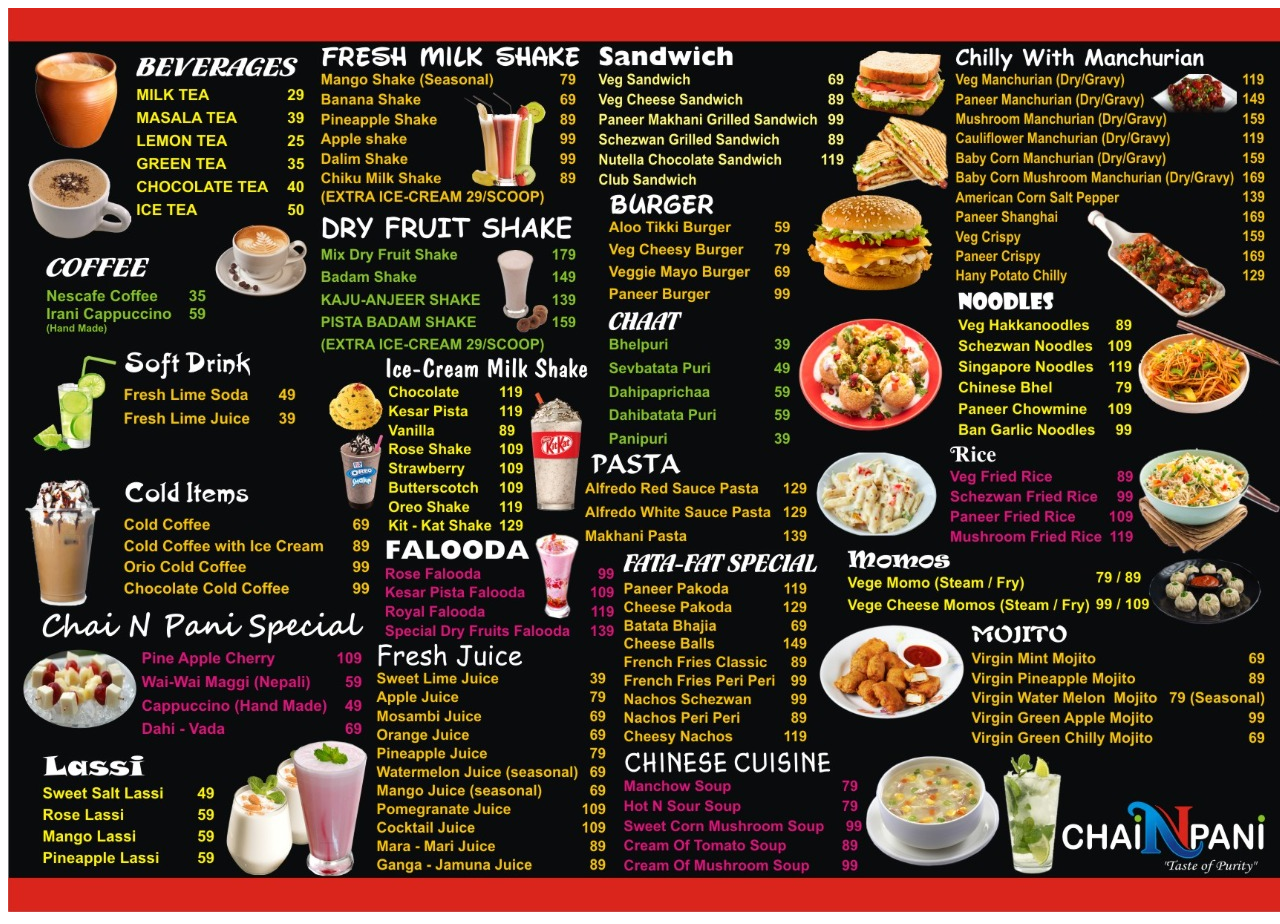
<file: menu.html>
<!DOCTYPE html>
<html lang="en">
<head>
    <meta charset="UTF-8">
    <meta http-equiv="X-UA-Compatible" content="IE=edge">
    <meta name="viewport" content="width=device-width, initial-scale=1.0">
    <title>Menu</title>
</head>
<body>
    <img src="./img/menu.jpeg" alt="chai n pani menu">
</body>
</html>
</file>
